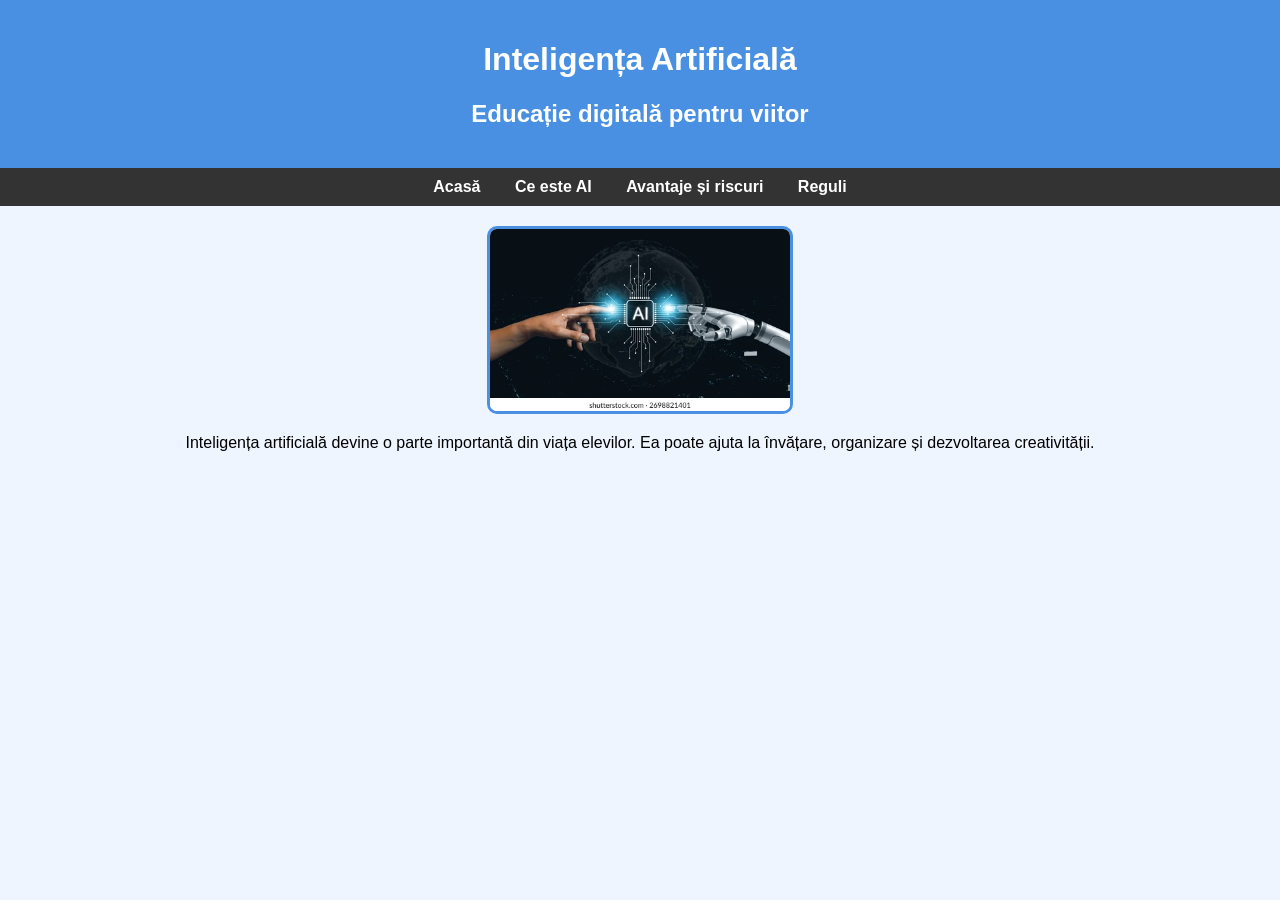
<file: index.html>
<!DOCTYPE html>
<html lang="ro">
<head>
    <meta charset="UTF-8">
    <title>Inteligența Artificială</title>
    <link rel="stylesheet" href="style.css">
</head>
<body>

<header>
    <h1>Inteligența Artificială</h1>
    <h2>Educație digitală pentru viitor</h2>
</header>

<nav>
    <a href="index.html">Acasă</a>
    <a href="ai.html">Ce este AI</a>
    <a href="avantaje.html">Avantaje și riscuri</a>
    <a href="reguli.html">Reguli</a>
</nav>

<section>
    <img src="ai.jpg" alt="Inteligență Artificială">
    <p>
        Inteligența artificială devine o parte importantă din viața elevilor.
        Ea poate ajuta la învățare, organizare și dezvoltarea creativității.
    </p>
</section>

</body>
</html>
</file>
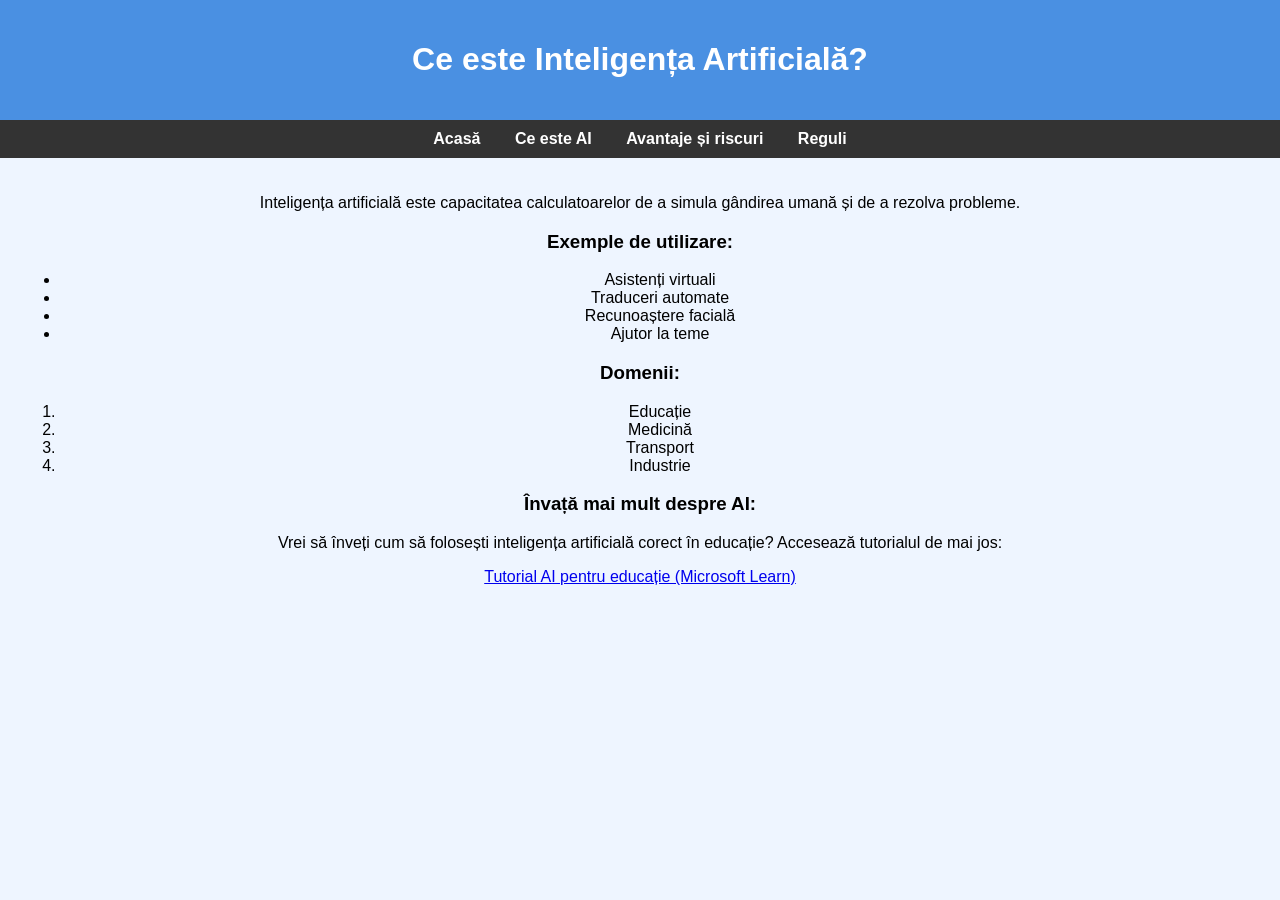
<file: ai.html>
<!DOCTYPE html>
<html lang="ro">
<head>
    <meta charset="UTF-8">
    <title>Ce este AI</title>
    <link rel="stylesheet" href="style.css">
</head>
<body>

<header>
    <h1>Ce este Inteligența Artificială?</h1>
</header>

<nav>
    <a href="index.html">Acasă</a>
    <a href="ai.html">Ce este AI</a>
    <a href="avantaje.html">Avantaje și riscuri</a>
    <a href="reguli.html">Reguli</a>
</nav>

<section>

    <p>
        Inteligența artificială este capacitatea calculatoarelor de a simula
        gândirea umană și de a rezolva probleme.
    </p>

    <h3>Exemple de utilizare:</h3>
    <ul>
        <li>Asistenți virtuali</li>
        <li>Traduceri automate</li>
        <li>Recunoaștere facială</li>
        <li>Ajutor la teme</li>
    </ul>

    <h3>Domenii:</h3>
    <ol>
        <li>Educație</li>
        <li>Medicină</li>
        <li>Transport</li>
        <li>Industrie</li>
    </ol>

    <h3>Învață mai mult despre AI:</h3>

    <p>
        Vrei să înveți cum să folosești inteligența artificială corect în educație?
        Accesează tutorialul de mai jos:
    </p>

    <a href="https://learn.microsoft.com/ro-ro/training/educator-center/topics/ai-for-education" target="_blank">
        Tutorial AI pentru educație (Microsoft Learn)
    </a>

</section>

</body>
</html>
</file>
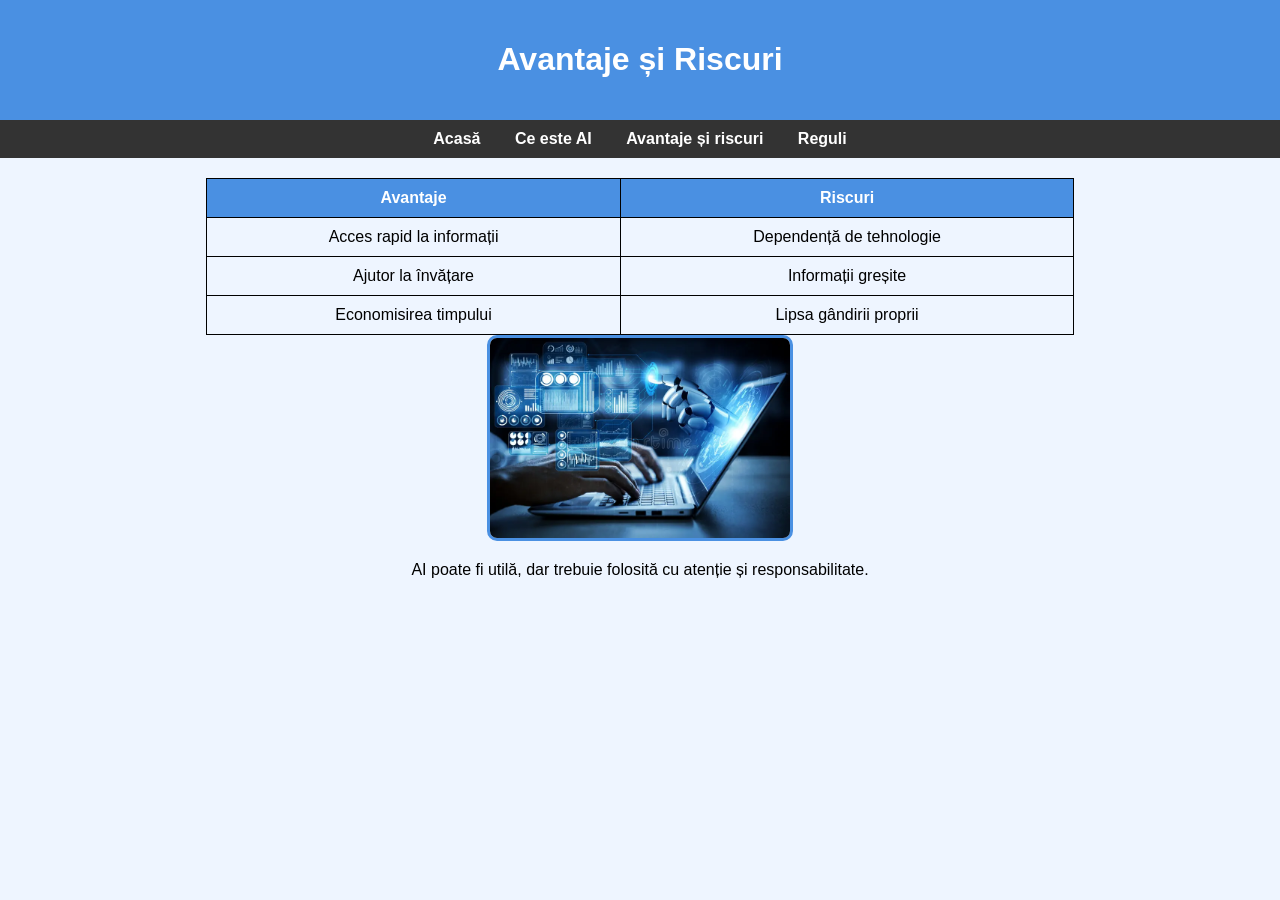
<file: avantaje.html>
<!DOCTYPE html>
<html lang="ro">
<head>
    <meta charset="UTF-8">
    <title>Avantaje și riscuri</title>
    <link rel="stylesheet" href="style.css">
</head>
<body>

<header>
    <h1>Avantaje și Riscuri</h1>
</header>

<nav>
    <a href="index.html">Acasă</a>
    <a href="ai.html">Ce este AI</a>
    <a href="avantaje.html">Avantaje și riscuri</a>
    <a href="reguli.html">Reguli</a>
</nav>

<section>
    <table>
        <tr>
            <th>Avantaje</th>
            <th>Riscuri</th>
        </tr>
        <tr>
            <td>Acces rapid la informații</td>
            <td>Dependență de tehnologie</td>
        </tr>
        <tr>
            <td>Ajutor la învățare</td>
            <td>Informații greșite</td>
        </tr>
        <tr>
            <td>Economisirea timpului</td>
            <td>Lipsa gândirii proprii</td>
        </tr>
    </table>

    <img src="robot.jpg" alt="Robot AI">

    <p>
        AI poate fi utilă, dar trebuie folosită cu atenție și responsabilitate.
    </p>
</section>

</body>
</html>
</file>
<file: style.css>
body {
    font-family: Arial, sans-serif;
    background-color: #eef5ff;
    margin: 0;
    padding: 0;
    text-align: center;
}

header {
    background-color: #4a90e2;
    color: white;
    padding: 20px;
}

nav {
    background-color: #333;
    padding: 10px;
}

nav a {
    color: white;
    text-decoration: none;
    margin: 15px;
    font-weight: bold;
}

nav a:hover {
    color: yellow;
}

section {
    padding: 20px;
}

img {
    width: 300px;
    border: 3px solid #4a90e2;
    border-radius: 10px;
}

table {
    margin: auto;
    border-collapse: collapse;
    width: 70%;
}

table, th, td {
    border: 1px solid black;
}

th {
    background-color: #4a90e2;
    color: white;
}

td, th {
    padding: 10px;
}

.mesaj {
    margin-top: 20px;
    padding: 15px;
    background-color: yellow;
    font-weight: bold;
    border: 2px solid orange;
}
</file>
